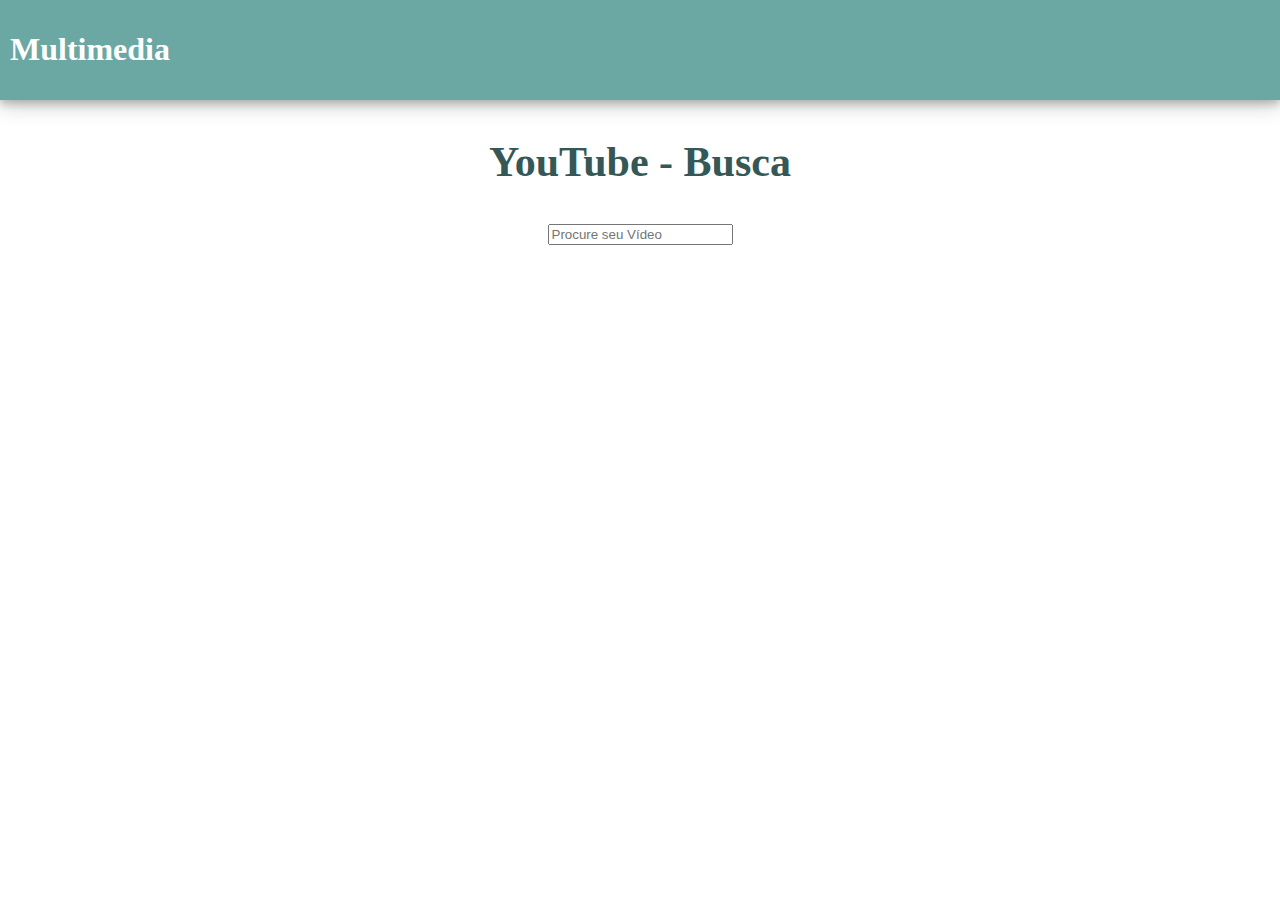
<file: pesquisa.html>
<!DOCTYPE html>
<html lang="pt-br">

<head>
    <meta charset="UTF-8">
    <title>Multimedia - School of Net</title>
    <link rel="stylesheet" href="css/style.css">

</head>

<body>
    <header class="navbar-header">
        <h1 class="navbar-brand">Multimedia</h1>
    </header>

    <section>
        <h1 class="title">YouTube - Busca</h1>
    </section>
    
    <section>
        <div class="row text-center">
            <input onkeyup="search();" type="text" id="search" placeholder="Procure seu Vídeo">
            <br>
        </div>
        <div class="row text-center">
            <iframe id="iframeId" width="560" height="315" src="" style="display:none;"></iframe>
        </div>
    
        <br>
    </section>

    <script src="js/busca-youtube.js"></script>
</body>

</html>
</file>
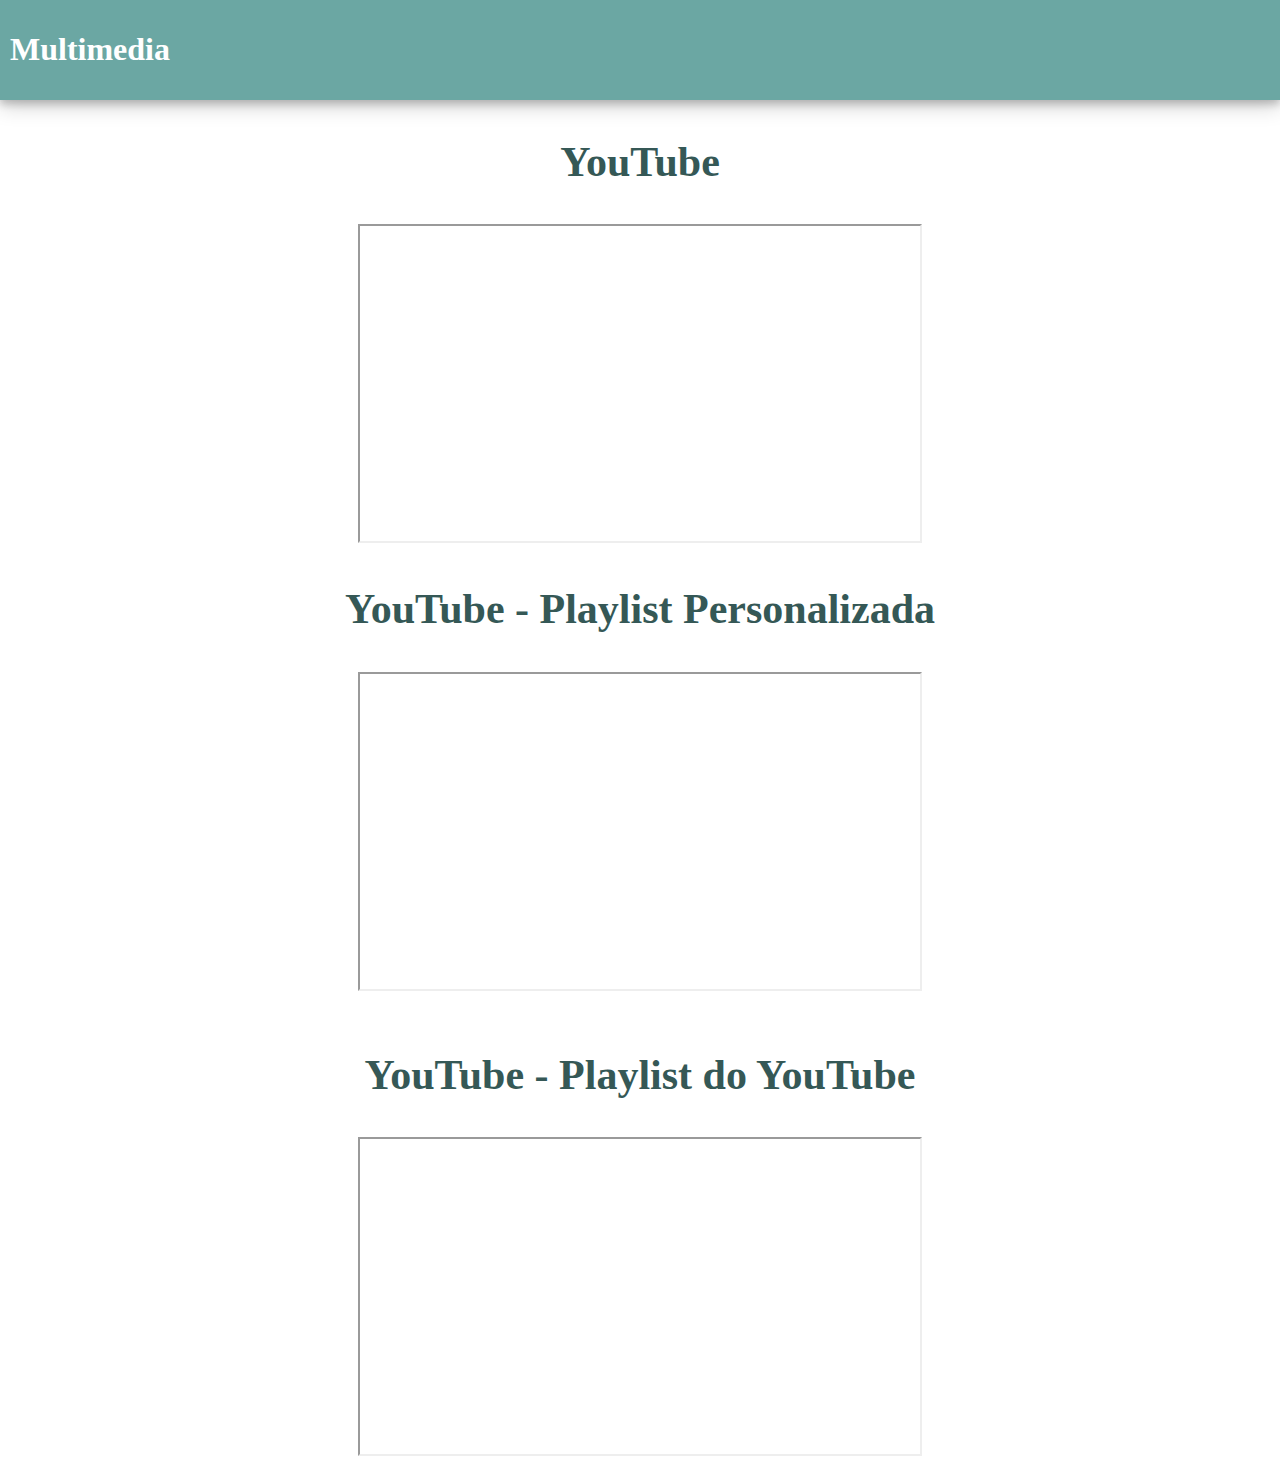
<file: youtube.html>
<!DOCTYPE html>
<html lang="pt-br">
<head>
    <meta charset="UTF-8">
    <title>Multimedia - School of Net</title>
    <link rel="stylesheet" href="css/style.css">
    
</head>
<body>
    <header class="navbar-header">
        <h1 class="navbar-brand">Multimedia</h1>
    </header>
    
    <section>
        <h1 class="title">YouTube</h1>
    </section>
    
    <section>
        <div class="row text-center">
            <iframe width="560" height="315" src="https://www.youtube.com/embed/VZ9MBYfu_0A?autoplay=0&controls=1&modestbranding=1&showinfo=0"></iframe>
        </div>
        
        <section>
            <h1 class="title">YouTube - Playlist Personalizada</h1>
        </section>
        <div class="row text-center">
            <iframe width="560" height="315" src="https://www.youtube.com/embed/VZ9MBYfu_0A?listType=playlist&playlist=FPfQMVf4vwQ,r0iLfAV0pIg"></iframe>
        </div>
        
        <br>
    </section>
    
    <section>
        <h1 class="title">YouTube - Playlist do YouTube</h1>
    </section>
    
    <section>
        <div class="row text-center">
            <iframe width="560" height="315" src="https://www.youtube.com/embed?listType=playlist&list=PL590L5WQmH8e-R0e-XggF_LlWSx4GufA3"></iframe>
        </div>
        
        <br>
    </section>
</body>
</html>
</file>
<file: css/style.css>
body {
    margin: 0;
}
.navbar-header{
    background-color: rgb(107, 167, 163);
    width: 100%;
    height: 100px;
    margin: 0;
    color: white;
    box-shadow: 0 4px 8px 0 rgba(0, 0, 0, 0.2), 0 6px 20px 0 rgba(0, 0, 0, 0.19);
}

.navbar-brand{
    position: relative;
    font-weight: bold;
    padding: 10px;
    float: left;
}

.title{
    padding: 10px;
    text-align: center;
    font-size: 42px;
    color: #355856;
}

.text-center{
    text-align: center;
}

.row:after {
    content: "";
    clear: both;
    display: block;
}
[class*="col-"] {
    float: left;
    padding: 15px;
}

.col-3 {width: 22.59%;}

.table{
    border: 1px solid #ddd;
    width: 100%;
    max-width: 100%;
    border-spacing: 0;
    border-collapse: collapse;
    display: table;
    padding: 20px;
}
tr {
    border: 1px solid #ddd;
}
</file>
